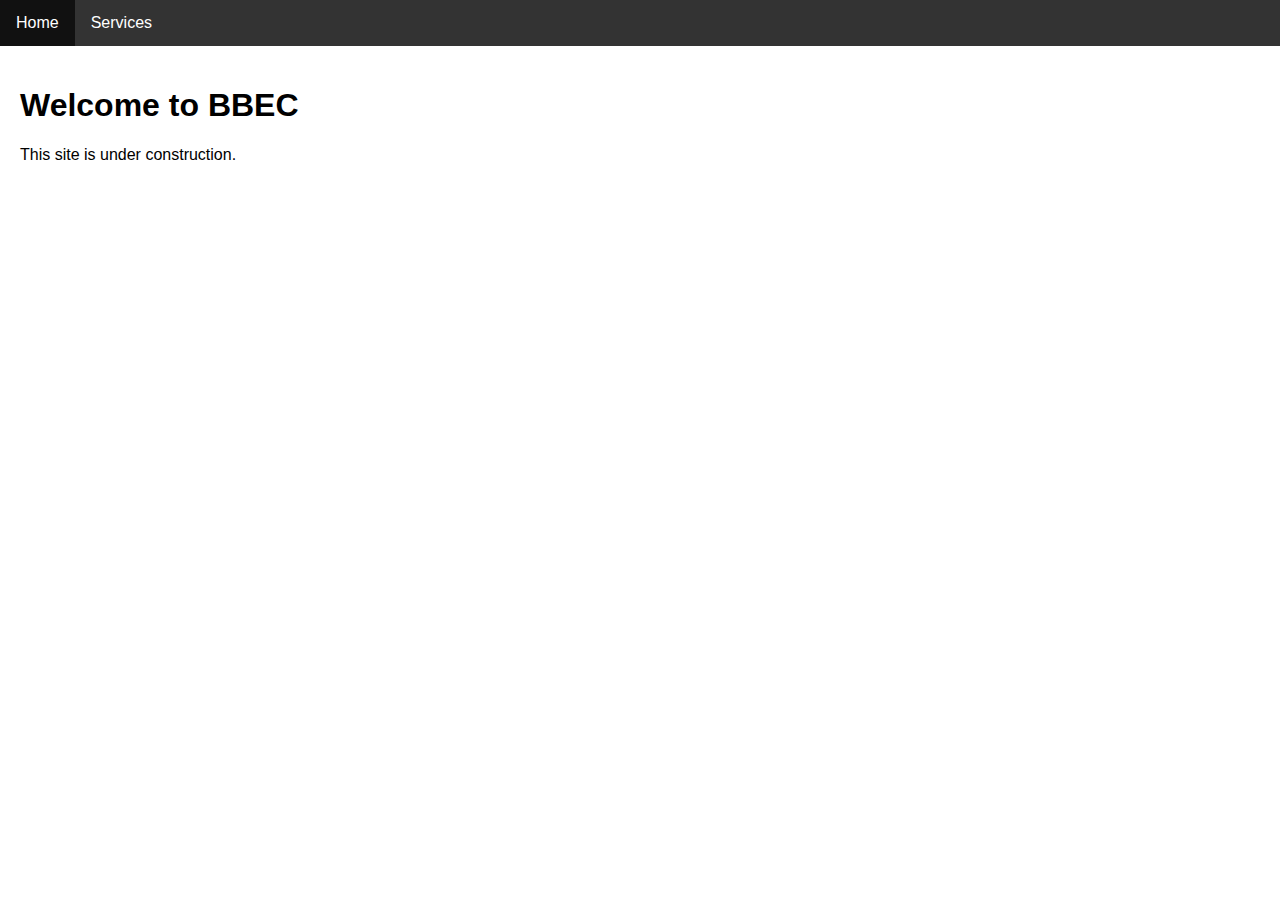
<file: index.html>
<!DOCTYPE html>
<html lang="en">
<head>
    <meta charset="UTF-8">
    <meta name="viewport" content="width=device-width, initial-scale=1.0">
    <title>BBEC Home</title>
    <link rel="stylesheet" href="style.css">
</head>
<body>
    <header>
        <nav>
            <ul class="menu">
                <li><a href="index.html">Home</a></li>
                <li class="dropdown">
                    <a href="#">Services</a>
                    <ul class="dropdown-content">
                        <li><a href="services/legal.html">Legal Services</a></li>
                        <li><a href="services/tbd.html">TBD</a></li>
                    </ul>
                </li>
            </ul>
        </nav>
    </header>
    <main>
        <h1>Welcome to BBEC</h1>
        <p>This site is under construction.</p>
    </main>
</body>
</html>
</file>
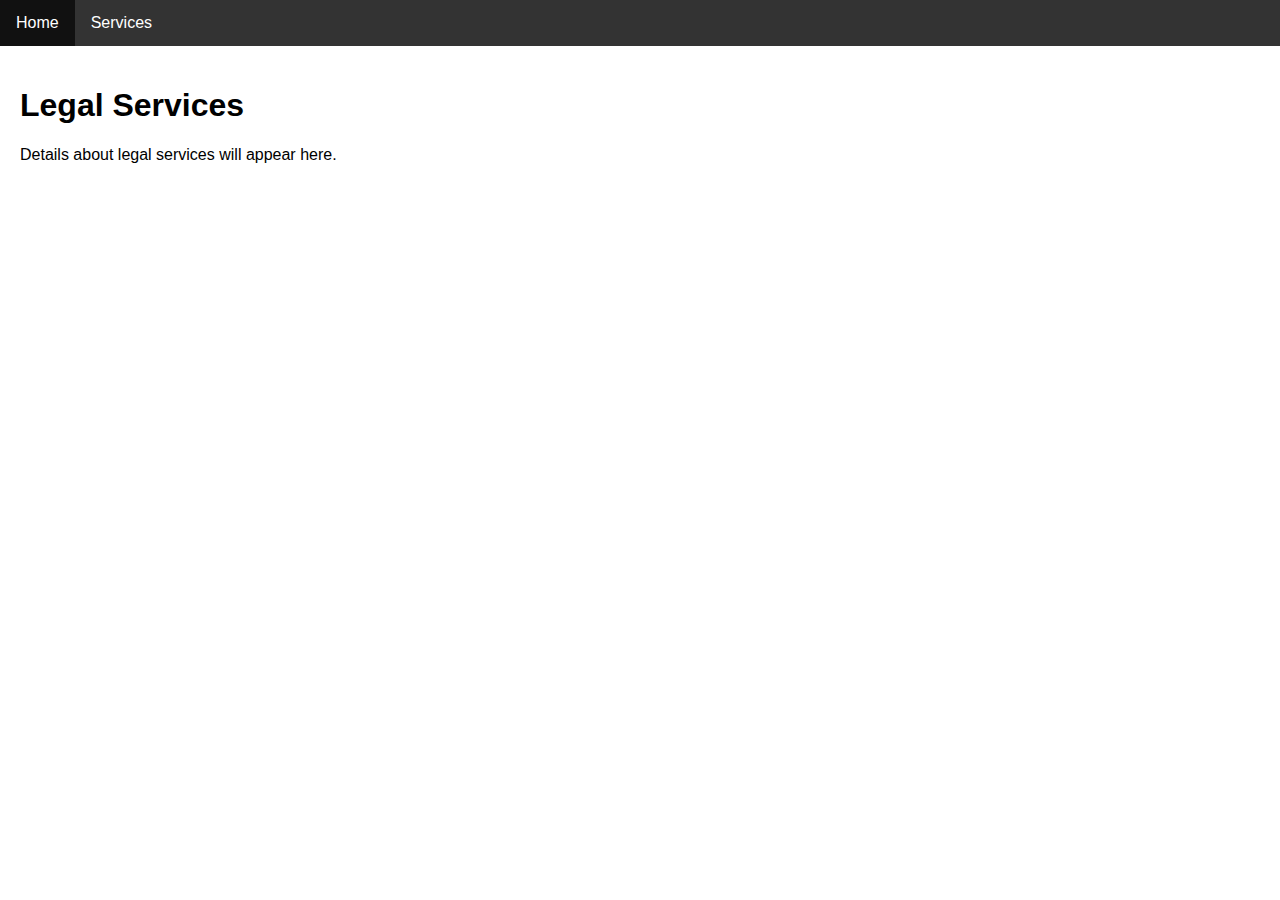
<file: services/legal.html>
<!DOCTYPE html>
<html lang="en">
<head>
    <meta charset="UTF-8">
    <meta name="viewport" content="width=device-width, initial-scale=1.0">
    <title>Legal Services - BBEC</title>
    <link rel="stylesheet" href="../style.css">
</head>
<body>
    <header>
        <nav>
            <ul class="menu">
                <li><a href="../index.html">Home</a></li>
                <li class="dropdown">
                    <a href="#">Services</a>
                    <ul class="dropdown-content">
                        <li><a href="legal.html">Legal Services</a></li>
                        <li><a href="tbd.html">TBD</a></li>
                    </ul>
                </li>
            </ul>
        </nav>
    </header>
    <main>
        <h1>Legal Services</h1>
        <p>Details about legal services will appear here.</p>
    </main>
</body>
</html>
</file>
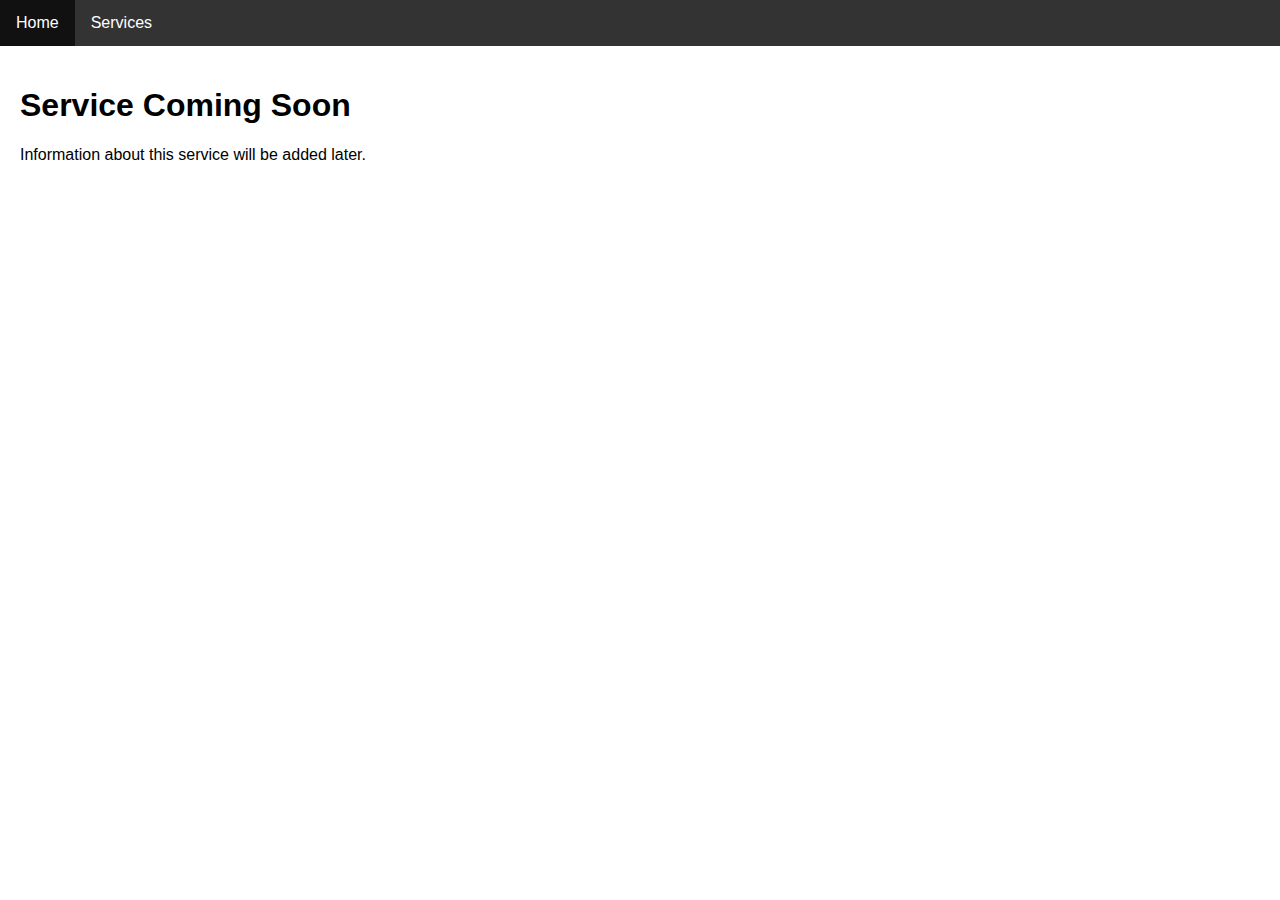
<file: services/tbd.html>
<!DOCTYPE html>
<html lang="en">
<head>
    <meta charset="UTF-8">
    <meta name="viewport" content="width=device-width, initial-scale=1.0">
    <title>TBD Service - BBEC</title>
    <link rel="stylesheet" href="../style.css">
</head>
<body>
    <header>
        <nav>
            <ul class="menu">
                <li><a href="../index.html">Home</a></li>
                <li class="dropdown">
                    <a href="#">Services</a>
                    <ul class="dropdown-content">
                        <li><a href="legal.html">Legal Services</a></li>
                        <li><a href="tbd.html">TBD</a></li>
                    </ul>
                </li>
            </ul>
        </nav>
    </header>
    <main>
        <h1>Service Coming Soon</h1>
        <p>Information about this service will be added later.</p>
    </main>
</body>
</html>
</file>
<file: style.css>
body {
    font-family: Arial, sans-serif;
    margin: 0;
    padding: 0;
}
nav {
    background-color: #333;
}
.menu {
    list-style: none;
    margin: 0;
    padding: 0;
    overflow: hidden;
}
.menu > li {
    float: left;
    position: relative;
}
.menu li a {
    display: block;
    color: white;
    padding: 14px 16px;
    text-decoration: none;
}
.menu li a:hover {
    background-color: #111;
}
.dropdown-content {
    display: none;
    position: absolute;
    background-color: #f9f9f9;
    min-width: 160px;
    z-index: 1;
}
.dropdown-content li a {
    color: black;
    padding: 12px 16px;
    text-decoration: none;
    display: block;
}
.dropdown-content li a:hover {
    background-color: #f1f1f1;
}
.dropdown:hover .dropdown-content {
    display: block;
}
main {
    padding: 20px;
}
</file>
